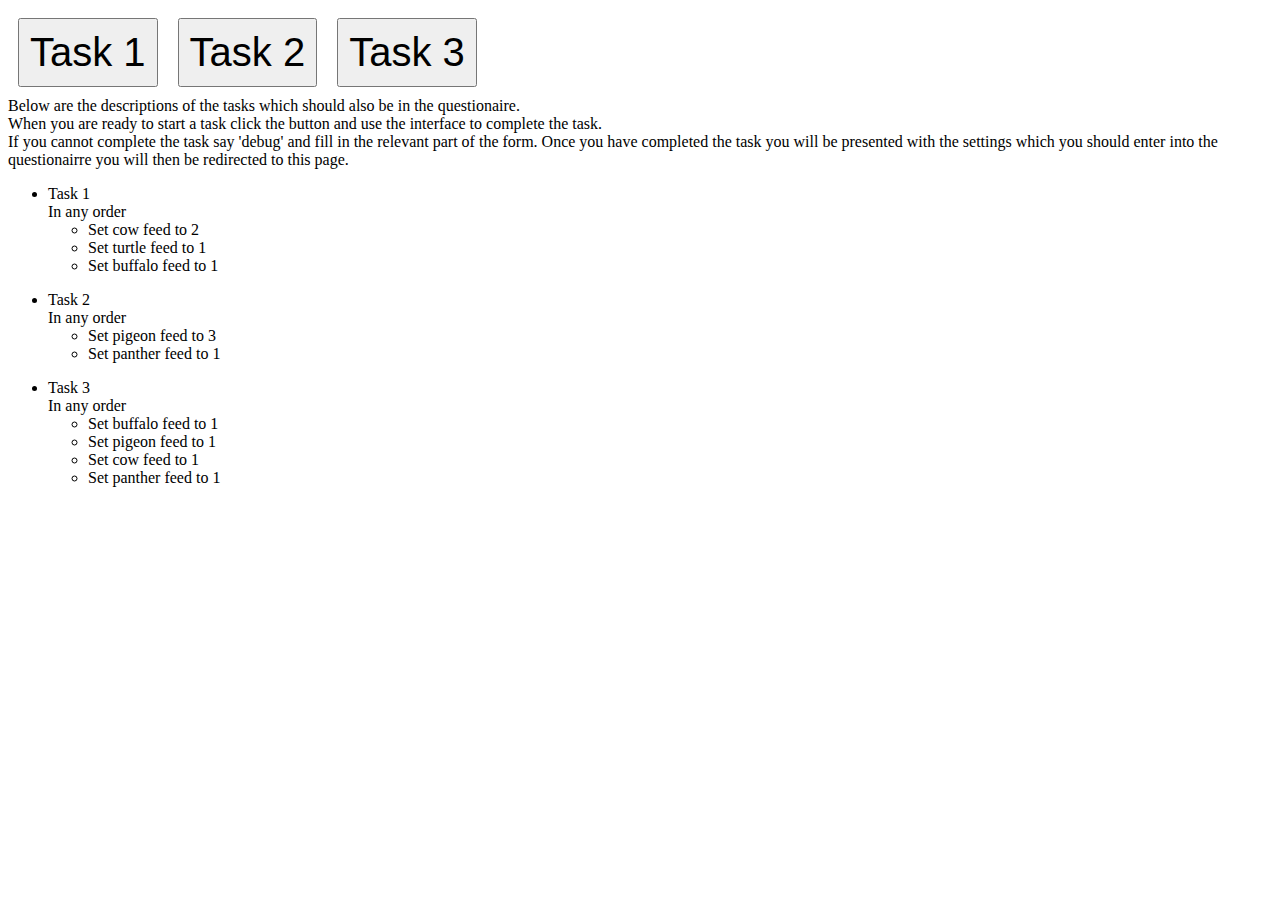
<file: index.html>
<!DOCTYPE html>
<html>
    <head>
        <link rel="stylesheet" href="styles.css">
        <script>
            window.onload = (e) => {
                let tasks = {1: {
                    cow: 2,
                    turtle: 1,
                    buffalo: 1,
                },
                2:{
                    pigeon: 3,
                    panther: 1,
                },
                3:{
                    buffalo: 1,
                    pigeon: 1,
                    cow: 1,
                    panther: 1
                },
            };

            const SpeechRecognition = window.SpeechRecognition || window.webkitSpeechRecognition;

            const randomBetween = (min, max) => {
                //from this post https://stackoverflow.com/questions/4959975/generate-random-number-between-two-numbers-in-javascript
                return Math.floor(Math.random() * (max - min + 1) + min)
            }   

            if (SpeechRecognition !== undefined){
                Object.keys(tasks).forEach(t => {
                let b = document.createElement('button');
                b.classList.add('task-button');
                b.setAttribute('value', t);
                b.innerText = `Task ${t}`;


                b.addEventListener('click', e=>{
                    let a = document.createElement('a');

                    let center = randomBetween(40,60);
                    let diff = randomBetween(5,10);

                    let params = new URLSearchParams(Object.assign({},tasks[t],{
                        upper:(center+diff),
                        lower:(center-diff),
                        start: Date.now()
                    })).toString();


                    a.href = `interface.html?${params}`
                    a.click();

                    // let ifr = document.createElement('iframe');
                    // ifr.src = `interface.html?task=${e.target.value}&start=${Date.now()}&cow=5`;
                    // document.getElementById('frame').appendChild(ifr);
                })

                document.querySelector('#buttons').appendChild(b);

                let tl = document.getElementById("tasks");
                let newList = document.createElement('li');
                let p = document.createElement('p');
                p.innerText = `Task ${t} \n In any order`;
                let ul = document.createElement('ul')
                Object.entries(tasks[t]).map(([a,n]) => {
                    let li = document.createElement('li');
                    li.innerText = `Set ${a} feed to ${n}`;
                    return li;
                }).forEach(li => {
                    ul.appendChild(li);
                });
                p.appendChild(ul);
                newList.appendChild(p);
                tl.appendChild(newList);


            })
            }
            else {
                alert('Speech recognition not supported on browser please use chrome')
            }}

           
            
        </script>
    </head>
    <body>
        <div id="buttons"></div>
        <div>
            Below are the descriptions of the tasks which should also be in the questionaire. <br/> When you are ready to start a task click the button
            and use the interface to complete the task. <br/> If you cannot complete the task say 'debug' and fill in the relevant part of the form.
            Once you have completed the task you will be presented with the settings which you should enter into the questionairre you will then be redirected to this page.
            
            <ul id="tasks">

            </ul>
        </div>
        <div id="debug"></div>
        <script>
            let params = new URLSearchParams(location.search);

            if(params.has('debug')){
                let d = document.getElementById("debug");
                console.log(d)
                document.getElementById("debug").innerText = `Params for last task: ${atob(params.get('debug'))}`
            }
        </script>
    </body>
</html>
</file>
<file: styles.css>
.task-button{
    font-size: 40px;
    padding: 10px;
    margin: 10px;
    /* color: red;  */
}

#debug{
    font-weight: bold;
}
</file>
